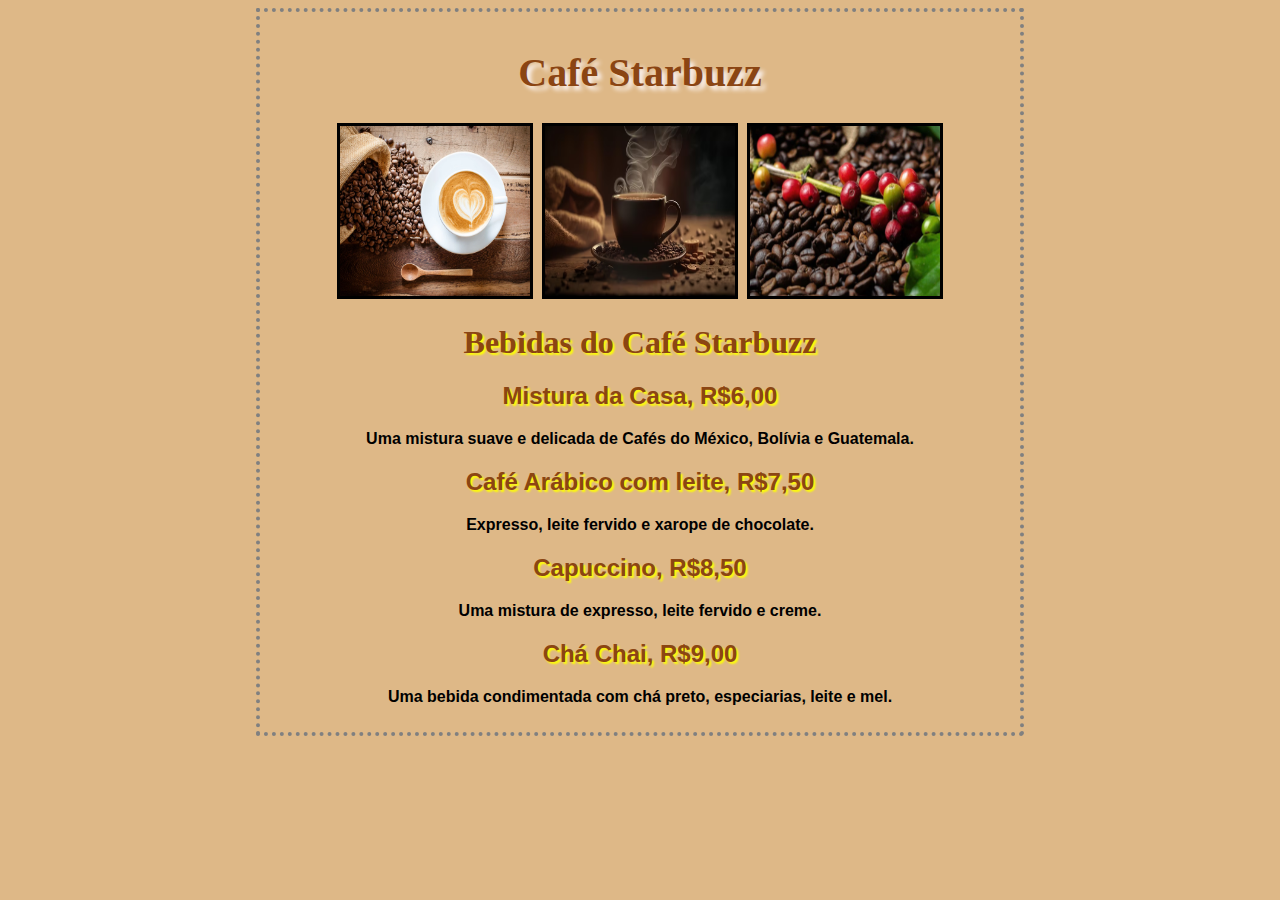
<file: CAFÉ/index.html>
<!DOCTYPE html>
<html lang="pt-br">
<head>
    <meta charset="utf-8">
    <title>Café Starbuzz</title>
    <style type="text/css">
        body{background-color: #DEB887; margin-left: 20%; margin-right: 20%; border: 4px dotted gray;
            padding: 10px 10px 10px 10px; font-family: sans-serif; text-align: center;}
        h1.titulo{color: #8B4513; font-family: verdana; text-shadow: 4px 4px 4px #FBF2EF; font-size: 30pt; text-align: center;}
        #img{border: 4px solid black;}
        h1.sub-titulo{color: #8B4513; font-family: verdana; text-shadow: 2px 2px 2px yellow; text-align: center;}
        h2.menu{color:#8B4513; text-shadow: 2px 2px 2px yellow;}
        p.menu-texto{font-family: "Trebuchet MS", Verdana, sans-serif; font-weight: bold; color: #000000;}
    </style>
       
</head>
<body>
    <h1 class="titulo">Café Starbuzz</h1>

        <div class="img">
            <img src="cafe.jpg" width="190" height="170" border="3">&nbsp
            <img src="cafe3.jpg" width="190" height="170" border="3">&nbsp
            <img src="cafe2.jpg" width="190" height="170" border="3">
        </div>

    <h1 class="sub-titulo">Bebidas do Café Starbuzz</h1>

    <h2 class="menu">Mistura da Casa, R$6,00</h2>
    <p class="menu-texto">Uma mistura suave e delicada de Cafés do México, Bolívia e Guatemala.</p>
    <h2 class="menu">Café Arábico com leite, R$7,50</h2>
    <p class="menu-texto">Expresso, leite fervido e xarope de chocolate.</p>
    <h2 class="menu">Capuccino, R$8,50</h2>
    <p class="menu-texto">Uma mistura de expresso, leite fervido e creme.</p>
    <h2 class="menu">Chá Chai, R$9,00</h2>
    <p class="menu-texto">Uma bebida condimentada com chá preto, especiarias, leite e mel.</p>
   
</body>
</html>
</file>
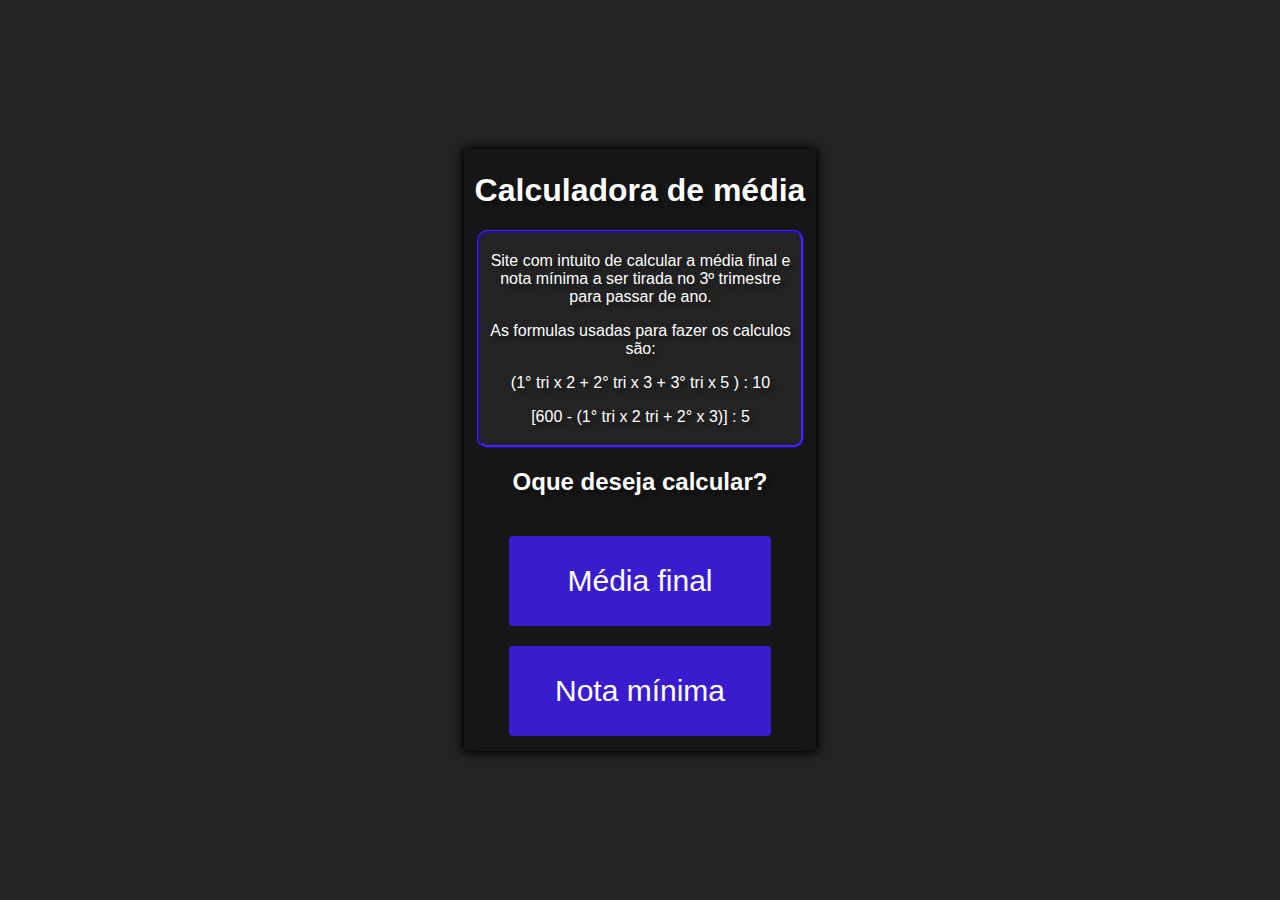
<file: calc_mediajs/index.html>
<!DOCTYPE html>
<html lang="pt-br">
<head>
    <meta charset="UTF-8">
    <meta http-equiv="X-UA-Compatible" content="IE=edge">
    <meta name="viewport" content="width=device-width, initial-scale=1.0">
    <link rel="stylesheet" href="style.css">
    <title>Calculadora de média</title>
</head>
<body>
    <div id="caixa">
        <div id="caixa-centro">
            <div id="texto-explicativo">
               
                    <h1>Calculadora de média</h1>
                <div id="info">    
                    <p>Site com intuito de calcular a média final e nota mínima a ser tirada no 3º trimestre para passar de ano.</p>
                    <p>As formulas usadas para fazer os calculos são:</p>
                    <p>(1° tri x 2 + 2° tri x 3 + 3° tri x 5 ) : 10</p>
                    <p>[600 - (1° tri x 2 tri + 2° x 3)] : 5</p>
                </div>
                    <h2>Oque deseja calcular?</h2>    
            </div>
            <div>
                <a href="./index2.html"><input type="button" value="Média final" id="btn"></a>
            </div>  
               <a href="./index3.html"><input type="button" value="Nota mínima" id="btn"></a>
        </div>            
     </div>
</body>
</html>
</file>
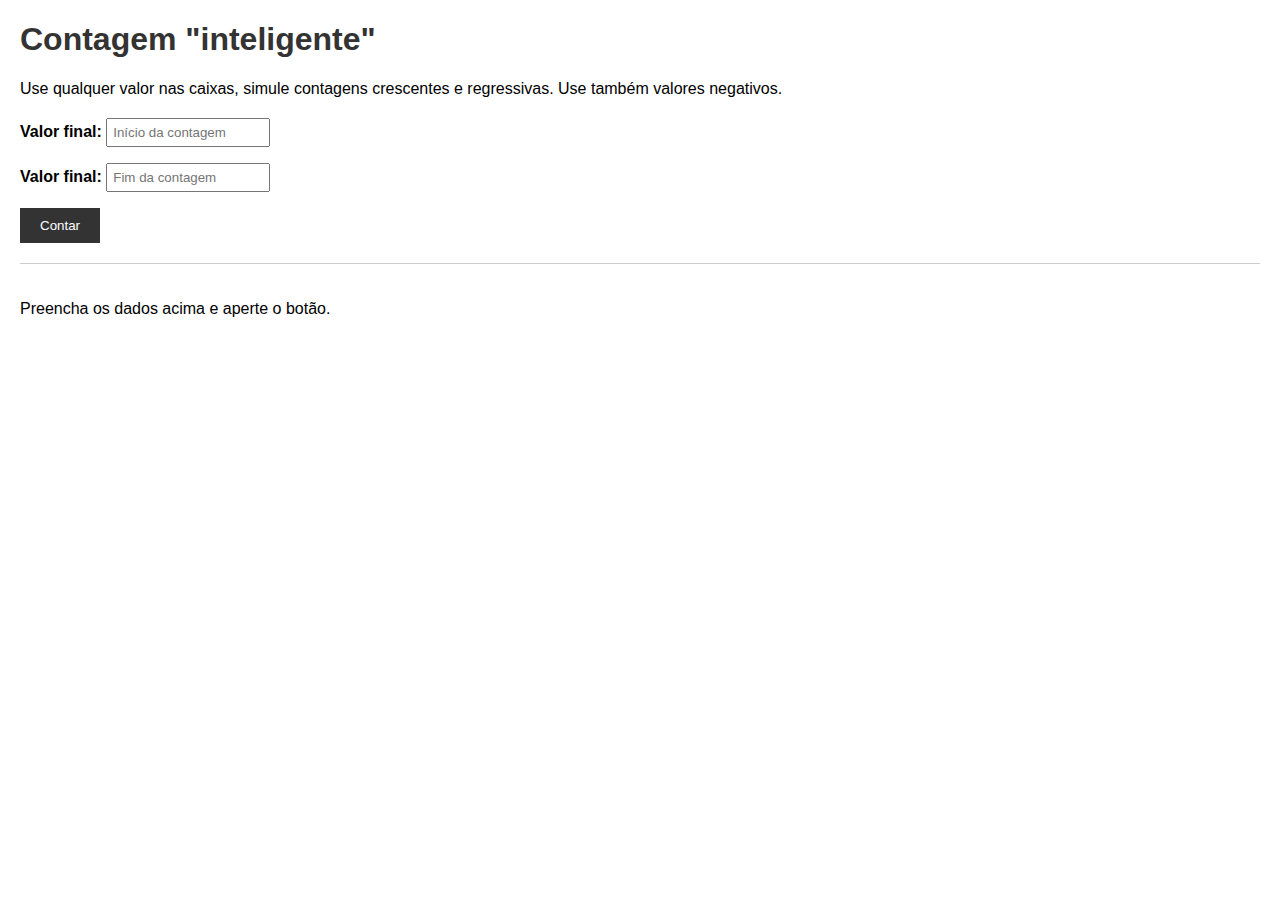
<file: contagem inteligente/index.html>
<!DOCTYPE html>

<html lang="pt-br">

<head>

<meta charset="UTF-8">

<meta name="viewport" content="width=device-width, initial-scale=1.0">

<title>Contagem inteligente</title>

<link rel="stylesheet" href="style.css">

</head>

<body>

<h1>Contagem "inteligente"</h1>

<p>Use qualquer valor nas caixas, simule contagens crescentes e regressivas. Use também valores negativos.</p>

<section id="entrada">

<form action="#" method="get">

<p>

<label for="fn1">Valor final: </label>

<input type="number" name="n1" id="fn1" placeholder="Início da contagem">

</p>

<p>

<label for="fn1">Valor final: </label>

<input type="number" name="n2" id="fn2" placeholder="Fim da contagem">

</p>

<p>

<input type="submit" value="Contar" formaction="javascript:contagem()">

</p>

</form>

</section>

<section id="saida">

<p>Preencha os dados acima e aperte o botão.</p>

</section>

<script src="script.js"></script>

</body>

</html>
</file>
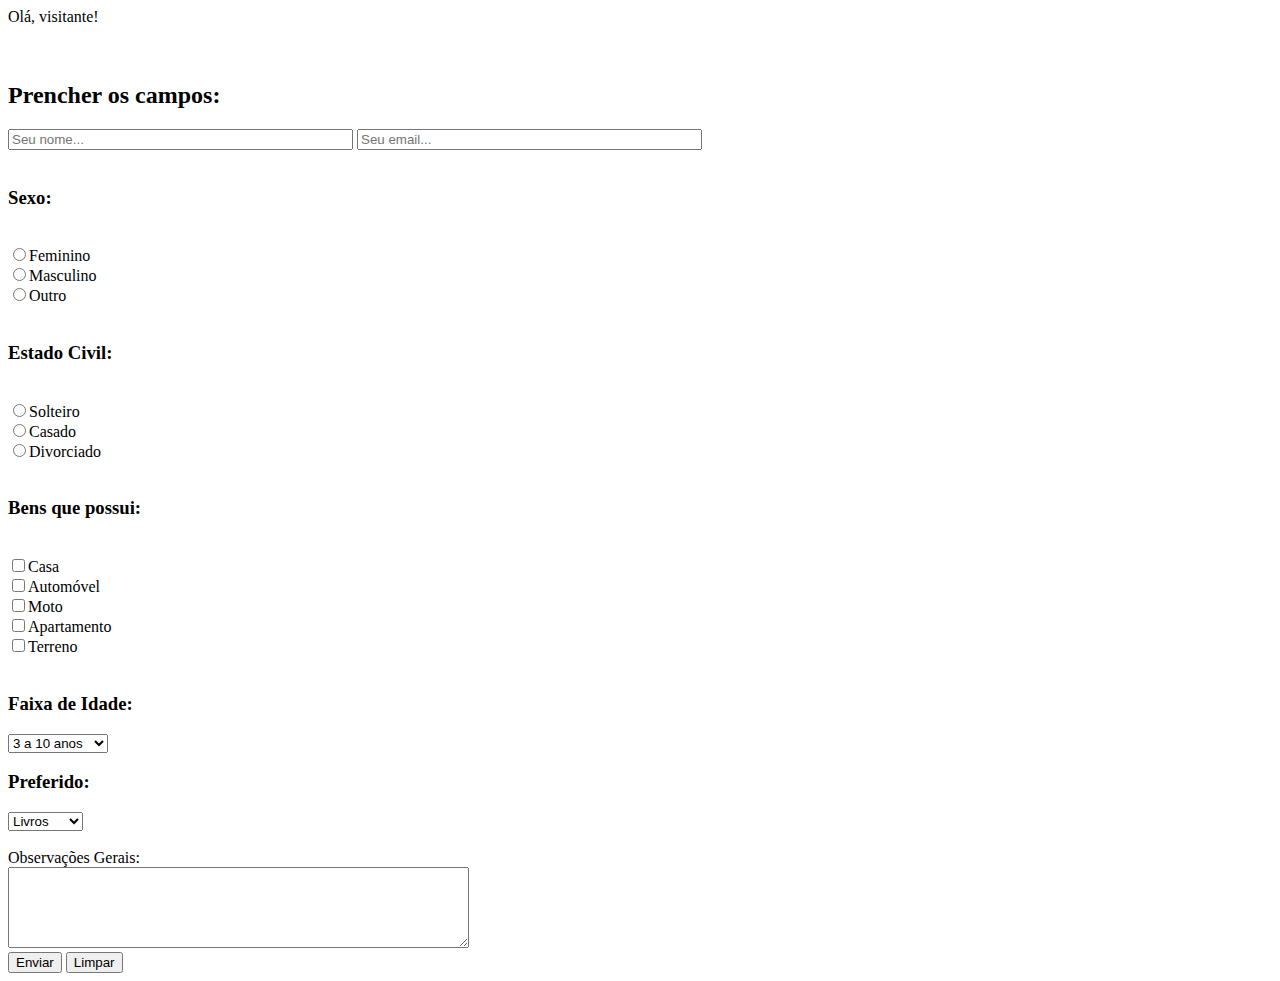
<file: formulario 2/index.html>
<!DOCTYPE html>
<html lang="pt-br">
<head>
    <meta charset="UTF-8">
    <meta http-equiv="X-UA-Compatible" content="IE=edge">
    <meta name="viewport" content="width=device-width, initial-scale=1.0">
    <title>Formulário padrão</title>
<!--Script para testar leitura*-->
    <script>
        nome1 = window.prompt("Qual seu ome?");
        if (nome1!=null && nome1!="")
        {
            document.write("Olá, "+nome1+"!");
        }
        else
        {
            document.write("Olá, visitante!");
        }

        function validar()
        {
            if (document.cadastro.nome1.value =="")
                { window.alert("Você deve preencher o campo nome1.");
                    document.cadastro.nome1.focus();
                    return false;
                }
            if (document.cadastro.observacoes.value =="")
                { window.alert("Você deve colocar uma observação...");
                    document.cadastro.observacoes.focus();
                    return false;
                }
        }

    </script>
 </head>
<body>
   
    <form action="teste@gmail.com" method="POST" enctype="text/plain" name="cadastro"><br><br>
    <h2>Prencher os campos:</h2>
    <input type="text" name="nome" size="40" placeholder="Seu nome...">
    <input type="text" name="email" size="40" placeholder="Seu email..."><br><br>
    <h3>Sexo:</h3><br>
    <input type="radio" name="sexo" value="f">Feminino<br>
    <input type="radio" name="sexo" value="m">Masculino<br>
    <input type="radio" name="sexo" value="o">Outro<br><br>
    <h3>Estado Civil:</h3> <br>
    <input type="radio" name="civil" value="s">Solteiro<br>
    <input type="radio" name="civil" value="c">Casado<br>
    <input type="radio" name="civil" value="d">Divorciado<br><br>
    <h3>Bens que possui:</h3> <br>
    <input type="checkbox" name="bens" value="c">Casa<br>
    <input type="checkbox" name="bens" value="a">Automóvel<br>
    <input type="checkbox" name="bens" value="m">Moto<br>
    <input type="checkbox" name="bens" value="p">Apartamento<br>
    <input type="checkbox" name="bens" value="t">Terreno<br><br>
    <h3>Faixa de Idade:</h3>
    <select name="faixaidade">
        <option value="3a10">3 a 10 anos</option>
        <option value="11a25">11 a 25 anos</option>
        <option value="26a35">26 a 35 anos</option>
        <option value="36a55">36 a 55 anos</option>
        <option value="56a90">56 a 90 anos</option>
    </select><br>
    <h3> Preferido:</h3>
    <select name="hobby">
        <option value="livros">Livros</option>
        <option value="musica">Música</option>
        <option value="filmes">Filmes</option>
        <option value="esportes">Esportes</option>
        <option value="games">Games</option>
    </select><br><br>
    Observações Gerais:<br>
    <textarea name="observacoes" rows="5" cols="55" ></textarea><br>

    <input type="submit" value="Enviar" onclick="validar();">
    <input type="reset" value="Limpar">
    </form>   
    
</body>
</html>
</file>
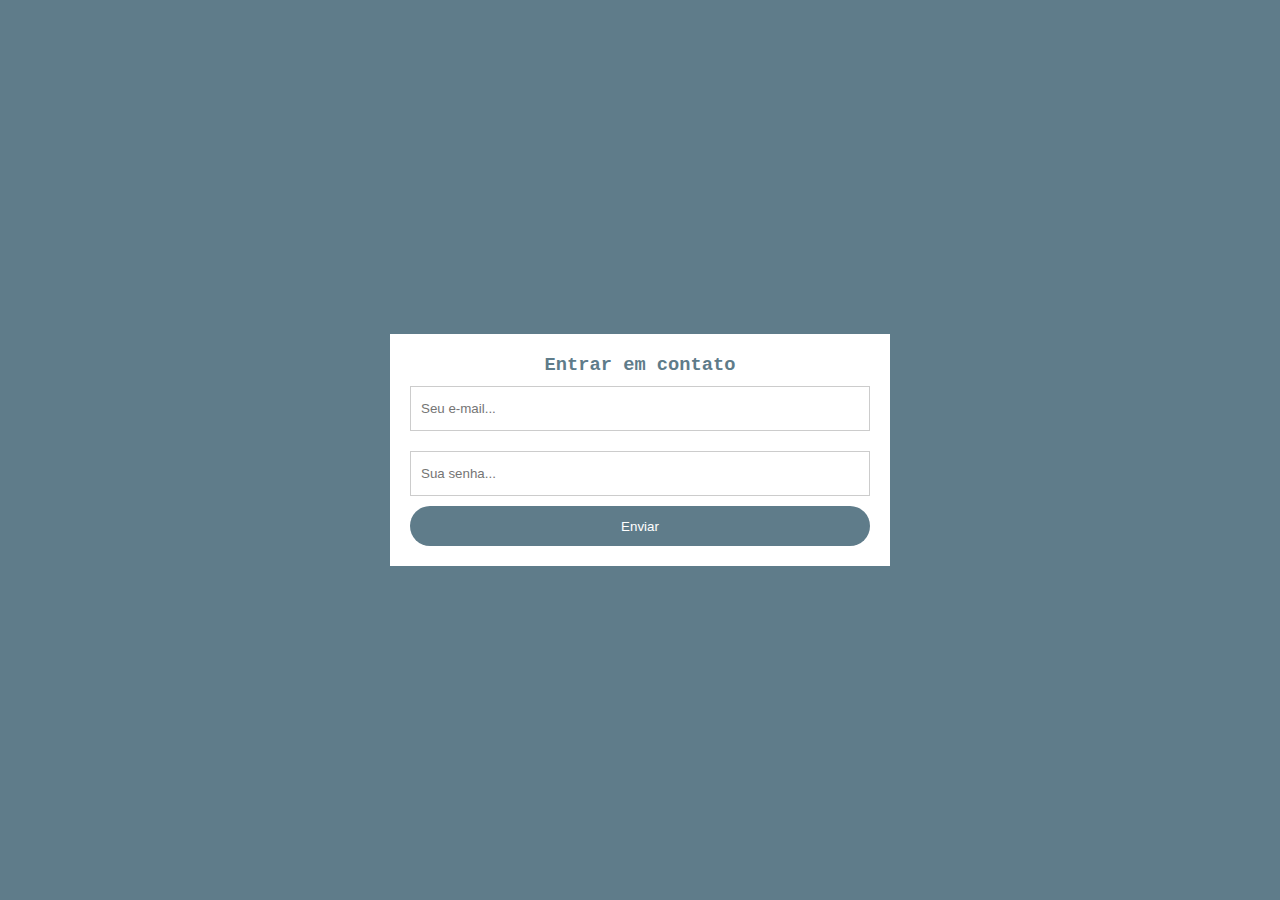
<file: formulario/index.html>
<!DOCTYPE html>
<html lang="pt-br">
<head>
    <meta charset="UTF-8">
    <meta http-equiv="X-UA-Compatible" content="IE=edge">
    <meta name="viewport" content="width=device-width, initial-scale=1.0">
    <title>Formulario com HTML e JavaScript</title>
    <link rel="stylesheet" href="style.css">
<style>
    *{
        margin: 0; padding: 0; box-sizing: border-box;
    }
    body{
        background-color: #5F7C8A;
    }
    form{
        background-color: white;
        max-width: 500px;
        width: 70%;
        padding: 20px;
        position: absolute;
        left: 50%;
        top: 50%;
        transform: translate(-50%, -50%);
    }
    form h3{
        text-align: center;
        color: #5F7C8A;
        font-family: 'Courier New', Courier, monospace;
    }
    form input[type=text],
    form input[type=password]{
      width: 100%;
      height: 45px;
      border: 1px solid#ccc;
      padding-left: 10px;
      margin: 10px 0;
     
    }
    form input[type=submit]{
        width: 100%;
        height: 40px;
        cursor: pointer;
        background: #5F7C8A;
        color: white;
        border: 0;
        border-radius: 20px;
        transition: 1s;
    }
    form input[type=submit]:hover{
        background-color: #4A5F6A;
    }
    form input[type=text]:focus{
        outline: 0;
    }
    form input[type=password]:focus{
        outline: 0;
    }
</style>
</head>

<body>
    <form>
        <h3>Entrar em contato</h3>
        <input id="email" type="text" name="email" placeholder="Seu e-mail...">
        <input id="password" type="password" name="senha" placeholder="Sua senha...">
        <input type="submit" name="acao" value="Enviar">
    </form>
    <script>
        var email = document.getElementById('email');
        var password = document.getElementById('password');
        //
        email.addEventListener('focus',()=>{
            email.styleborderColor = "#4A5F6A";
        });
        email.addEventListener('blur',()=>{
            email.styleborderColor = "#ccc0A0";
        });

        password.addEventListener('focus',()=>{
            password.styleborderColor = "#4A5F6A";
        });
        password.addEventListener('blur',()=>{
            password.styleborderColor = "#ccc";
        });

    </script>
</body>
</html>
</file>
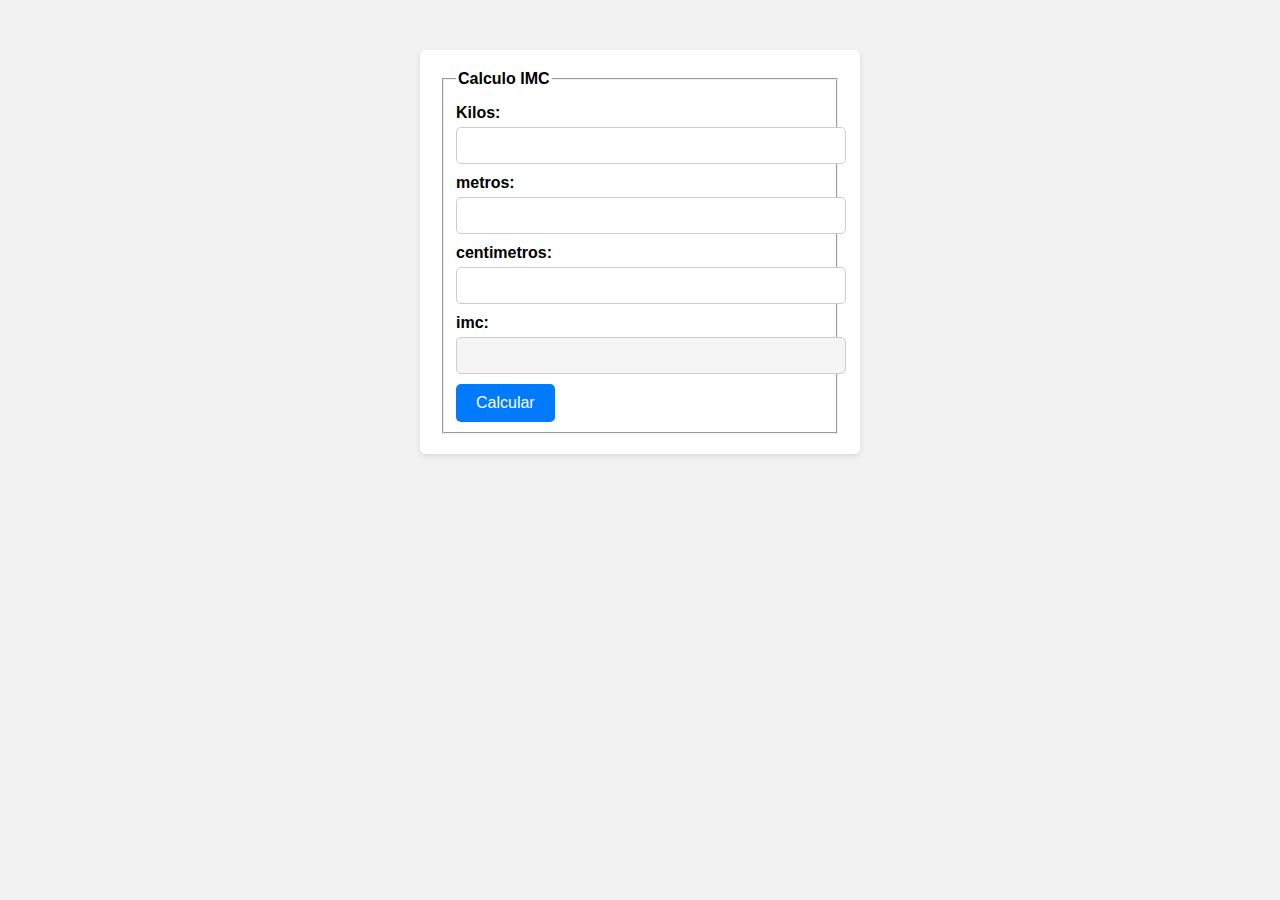
<file: IMC/index.html>
<!Doctype html>
<!DOCTYPE html>
<html lang="pt-BR">
<head>
    <meta charset="utf-8">
    <meta name="viewport" content="width=device-width, initial-scale=1.0">
    <meta http-equiv="X-UA-Compatible" content="ie=edge">
    <title>Exemplo de Exercício</title>
    <link rel="stylesheet" href="style.css">
    <script type="text/javascript">
        function calcular(){
            // pegando o id do formulario
            var formulario = document.getElementById("formulario");
           
            // kilos é minha variavel
            // formulario é o id do meu formulario
            // value é o valor do input
            // o + na frente transforma em number a string  
               
            var kilos       = +formulario.kilos.value;
            var metros      = +formulario.metros.value;
            var centimetros = +formulario.centimetros.value;
           
            // altura
            var altura = (metros * 100 + centimetros) / 100;
             
            // imc
            var imc = kilos / (altura * altura);
           
            // o metodo toFixed fixa apenas duas casas decimais apos o ponto.
            formulario.imc.value = imc.toFixed(2);
           
            if(imc < 20)
            {
                alert('Você esta abaixo do peso!');
            }
            else if(imc >20 && imc <= 25)
            {
                alert("Peso Ideal");
            }
            else if(imc >25 && imc <= 30)
            {
                alert("Sobrepeso");
            }
            else if(imc >30 && imc <= 35)
            {
                alert("Obesidade Moderada");
            }
            else if(imc >35 && imc <= 40)
            {
                alert("Obesidade Severa");
            }
            else if(imc >40 && imc <= 50)
            {
                alert("Obesidade Morbida");
            }
            else
            {
                alert('Gordo');
            }
        }
    </script>
</head>
<body>
    <form id="formulario">
    <fieldset>
        <legend>Calculo IMC</legend>
       
        <label for="kilos">Kilos:</label>
        <input name="kilos" type="text" />
   
        <label for="metros">metros:</label>
        <input name="metros" type="text" />
   
        <label for="centimetros">centimetros:</label>
        <input name="centimetros" type="text" />
   
        <label for="imc">imc:</label>
        <input name="imc" type="text" disabled="disabled" />
           
        <a href="#" onclick="calcular();">Calcular</a>
    </fieldset>
    </form>
</body>
</html>
</file>
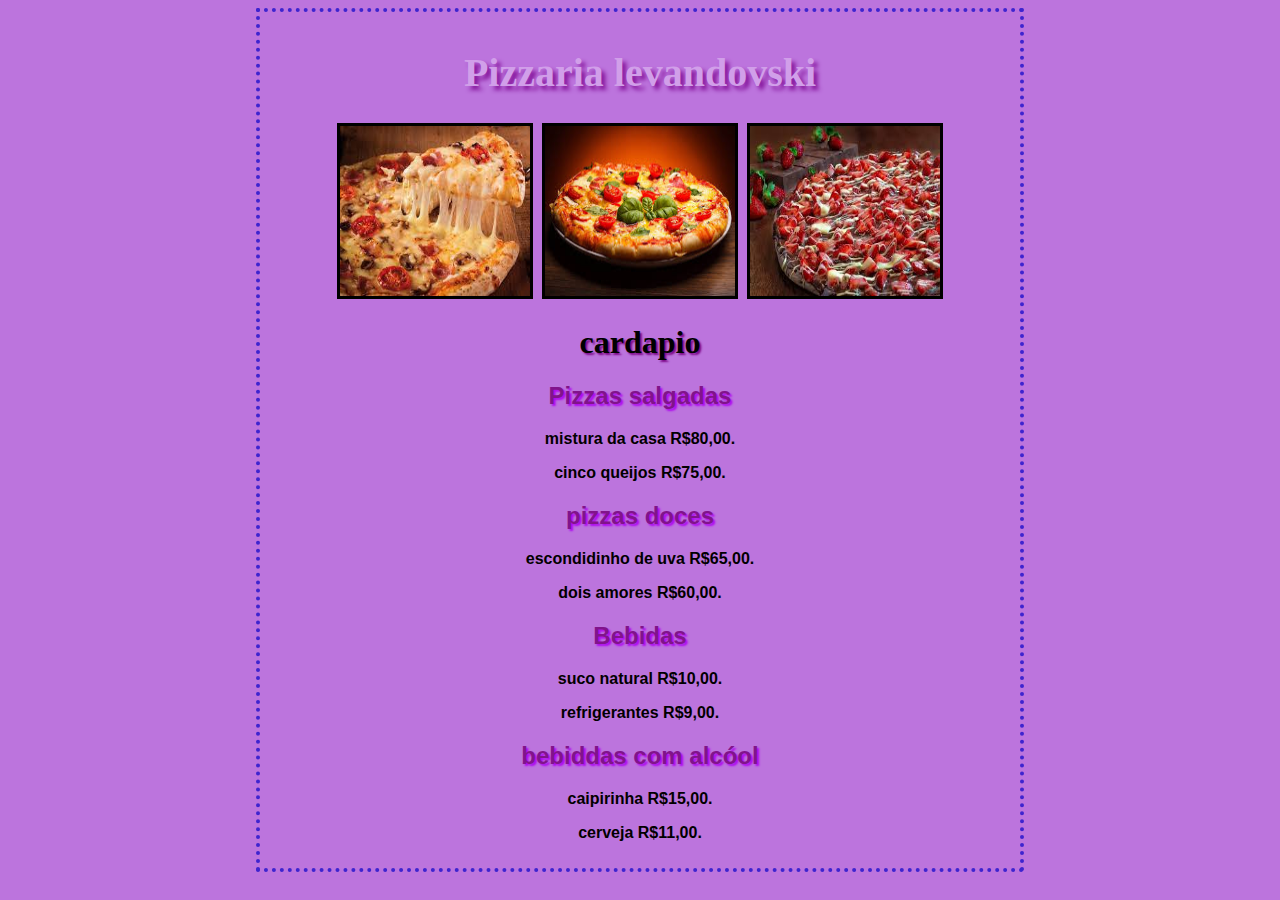
<file: PIZZA/index.html>
<!DOCTYPE html>
<html lang="pt-br">
<head>
    <meta charset="utf-8">
    <title>Pizzaria levandovski</title>
    <style type="text/css">
        body{background-color: #bc74dd; margin-left: 20%; margin-right: 20%; border: 4px dotted rgb(62, 36, 207);
            padding: 10px 10px 10px 10px; font-family: sans-serif; text-align: center;}
        h1.titulo{color: #d19fe9; font-family: verdana; text-shadow: 4px 4px 4px #86159c; font-size: 30pt; text-align: center;}
        #img{border: 4px solid rgb(89, 0, 255);}
        h1.sub-titulo{color:(89, 0, 255); font-family: verdana; text-shadow: 2px 2px 2px rgb(125, 8, 136); text-align: center;}
        h2.menu{color:#81138b; text-shadow: 2px 2px 2px rgb(175, 7, 241);}
        p.menu-texto{font-family: "Trebuchet MS", Verdana, sans-serif; font-weight: bold; color: #020000;}
    </style>
       
</head>
<body>
    <h1 class="titulo">Pizzaria levandovski</h1>

        <div class="img">
            <img src="pizza.png" width="190" height="170" border="3">&nbsp
            <img src="pizza2.png" width="190" height="170" border="3">&nbsp
            <img src="pizza3.png" width="190" height="170" border="3">
        </div>

    <h1 class="sub-titulo">cardapio</h1>

    <h2 class="menu">Pizzas salgadas</h2>
    <p class="menu-texto">mistura da casa R$80,00.</p>
    <p class="menu-texto"> cinco queijos R$75,00.</p>
    
    <h2 class="menu">pizzas doces</h2>
    <p class="menu-texto">escondidinho de uva R$65,00.</p>
    <p class="menu-texto">dois amores R$60,00.</p>

    <h2 class="menu">Bebidas</h2>
    <p class="menu-texto">suco natural R$10,00.</p>
    <p class="menu-texto">refrigerantes R$9,00.</p>

    <h2 class="menu">bebiddas com alcóol</h2>
    <p class="menu-texto">caipirinha R$15,00.</p>
    <p class="menu-texto">cerveja R$11,00.</p>
   
</body>
</html>
</file>
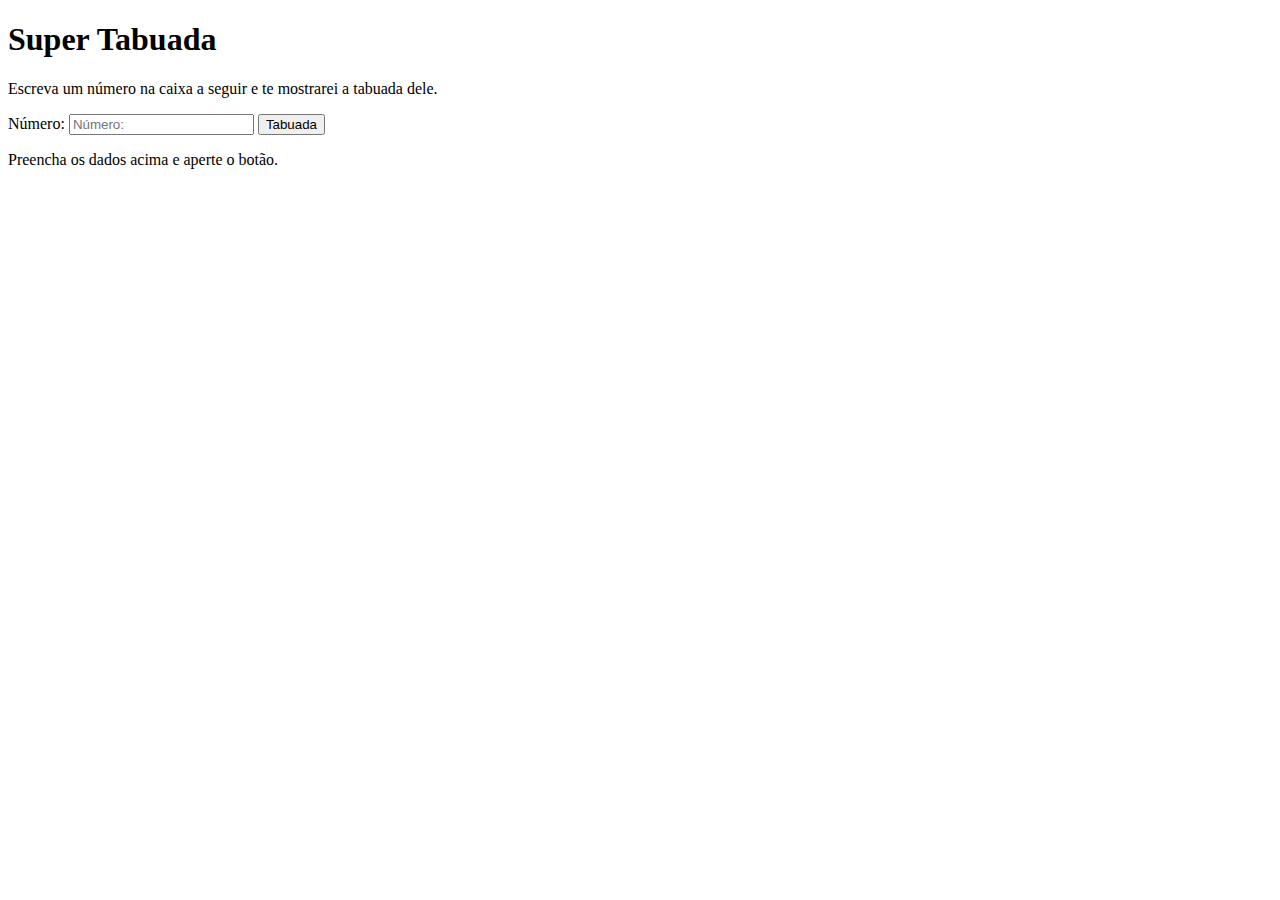
<file: tabuada/index.html>
<!DOCTYPE html>

<html lang="pt-br">

<head>

<meta charset="UTF-8">

<meta name="viewport" content="width=device-width, initial-scale=1.0">

<title>Tabuada</title>

<link rel="stylesheet" href="stylo.css">

</head>

<body>

<h1>Super Tabuada</h1>

<p>Escreva um número na caixa a seguir e te mostrarei a tabuada dele.</p>

<section id="entrada">

<form action="#" method="get">

<p>

<label for="fnum">Número: </label>

<input type="number" name="num" id="fnum" placeholder="Número: ">

<input type="submit" value="Tabuada" formaction="javascript:tabuada()">

</p>

</form>

</section>

<section id="saida">

<p>Preencha os dados acima e aperte o botão.</p>

</section>


<script src="script.js"></script>

</body>

</html>
</file>
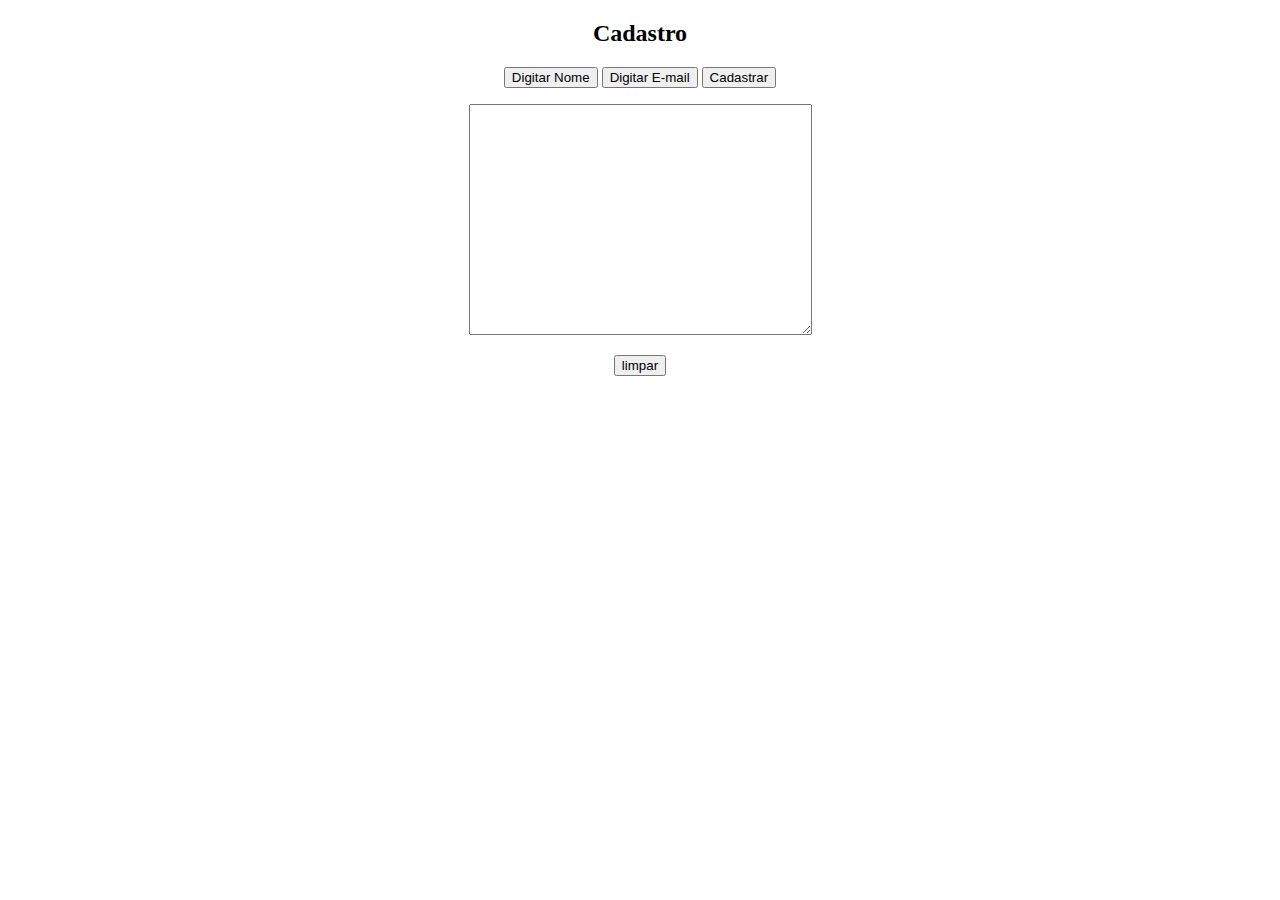
<file: teste1/index.html>
<!DOCTYPE html>
<html lang="en">
<head>
    <meta charset="UTF-8">
    <meta name="viewport" content="width=device-width, initial-scale=1.0">
    <title>Inscrição</title>
    <script>
        var nome;
        var email;
        var num = 0;
        function escrever() {
        info = "Usuário número " + (++num) + "\n";
        info += "Nome: " + nome + "\n";
        info += "E-mail: " + email + "\n\n";
    }
        nome = prompt("Digite o Nome", "")

        function escrever(quadro) {
            info = "Usuário número " + (++num) + "\n";
            info += "Nome: " + nome + "\n";
            info += "E-mail: " + email + "\n\n";
            quadro.value += info;
    }

        </script>
</head>
<body>
    <body bgcolor="white">
 <form>
 <h2 align="center">Cadastro</h2>
 <div align=center>
 <p><input type=button value="Digitar Nome" onclick="nome=prompt('Seu Nome', '')">
 <input type=button value="Digitar E-mail" onclick="email=prompt('Email', '')">
 <input type=button value="Cadastrar" onclick="escrever(this.form.Area)"></p>
 <p><textarea rows=15 cols=40 name=Area></textarea></p>
 <input type="reset" value="limpar">
 </div>
 </form>
</body>
</html>
</file>
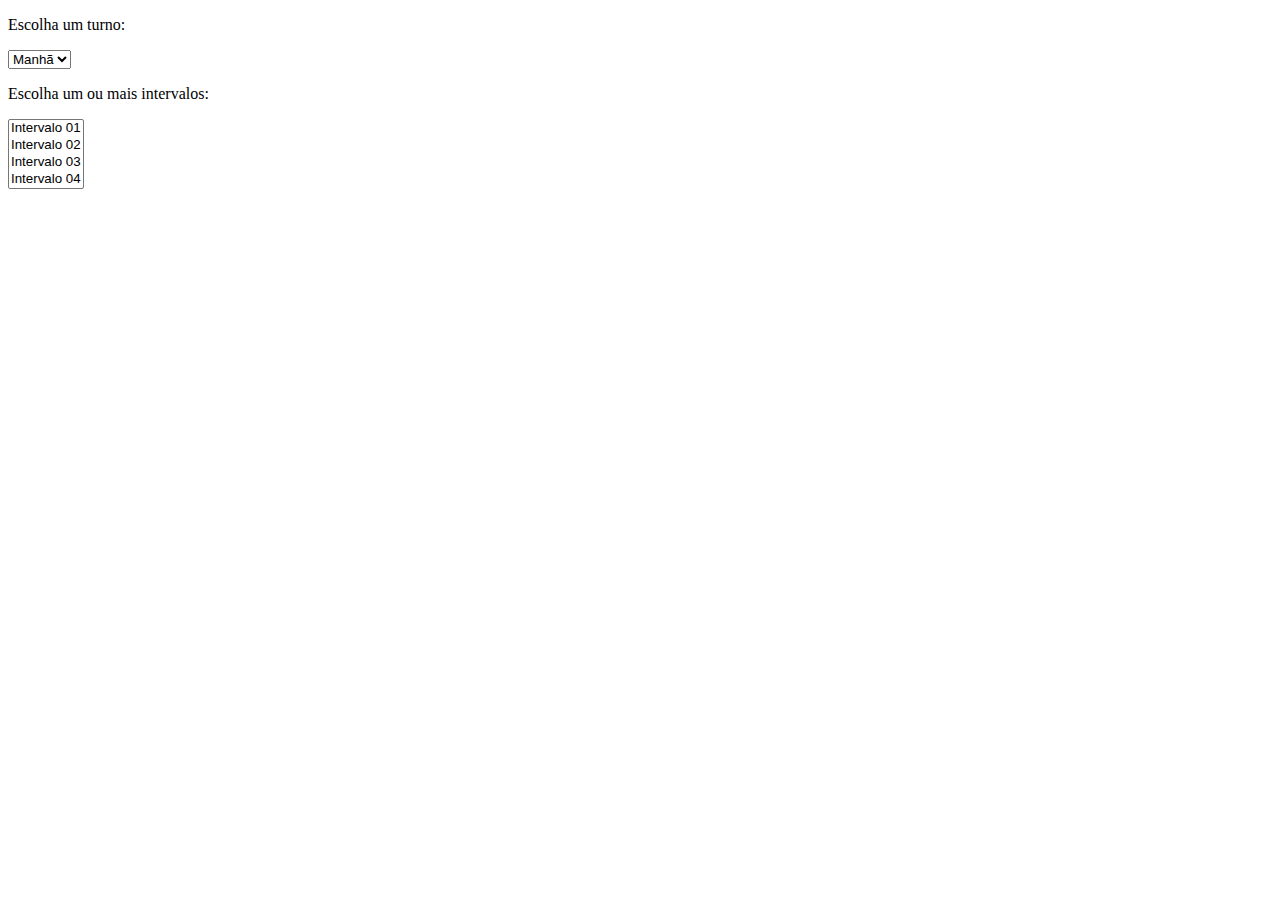
<file: teste2/index.html>
<!DOCTYPE html>
<html lang="en">
<head>
    <meta charset="UTF-8">
    <meta http-equiv="X-UA-Compatible" content="IE=edge">
    <meta name="viewport" content="width=device-width, initial-scale=1.0">
    <title>Teste 2</title>
    <script>
        intervalos = new Array(3); // vetor 2D c/ intervalos/turno
        intervalos[0] = new Array("08 às 08:59", "09 às 09:59", "10 às 10:59", "11 às 11:59");
        intervalos[1] = new Array("13 às 13:59", "14 às 14:59", "15 às 15:59", "16 às 16:59");
        intervalos[2] = new Array("18 às 18:59", "19 às 19:59", "20 às 20:59", "21 às 21:59");
        function setIntervalos(f) {
         idx = f.turno.options.selectedIndex;
         for (i = 0; i < f.horario.length; i++) {
         f.horario.options[i].text = intervalos[idx][i];
         }
        }
   
        function mais(f) { // f é o formulário onde o Select está contido
        selObj = f.horario;
        novaOp = new Option(); // (1)
        novaOp.text = "Intervalo 0" + (selObj.length + 1); // (2)
        selObj.options[selObj.length] = novaOp; // (3)
        }
        function menos(f) {
        selObj = f.horario;
        if (selObj.length > 0) {
        len = selObj.length - 1;
        selObj.length = len; // length = length - 1
            }
        }
   
        </script>
</head>
<body>

    <form>
        <p>Escolha um turno:</p>
        <select name=turno onchange="setIntervalos(this.form)">
         <option>Manhã</option>
         <option>Tarde</option>
         <option>Noite</option>
        </select>
        <p>Escolha um ou mais intervalos:</p>
        <select name=horario size=4 multiple>
         <option> Intervalo 01 </option> <!-- Estes valores irão mudar -->
         <option> Intervalo 02 </option>
         <option> Intervalo 03 </option>
         <option> Intervalo 04 </option>
        </select>
    </form>
   
</body>
</html>
</file>
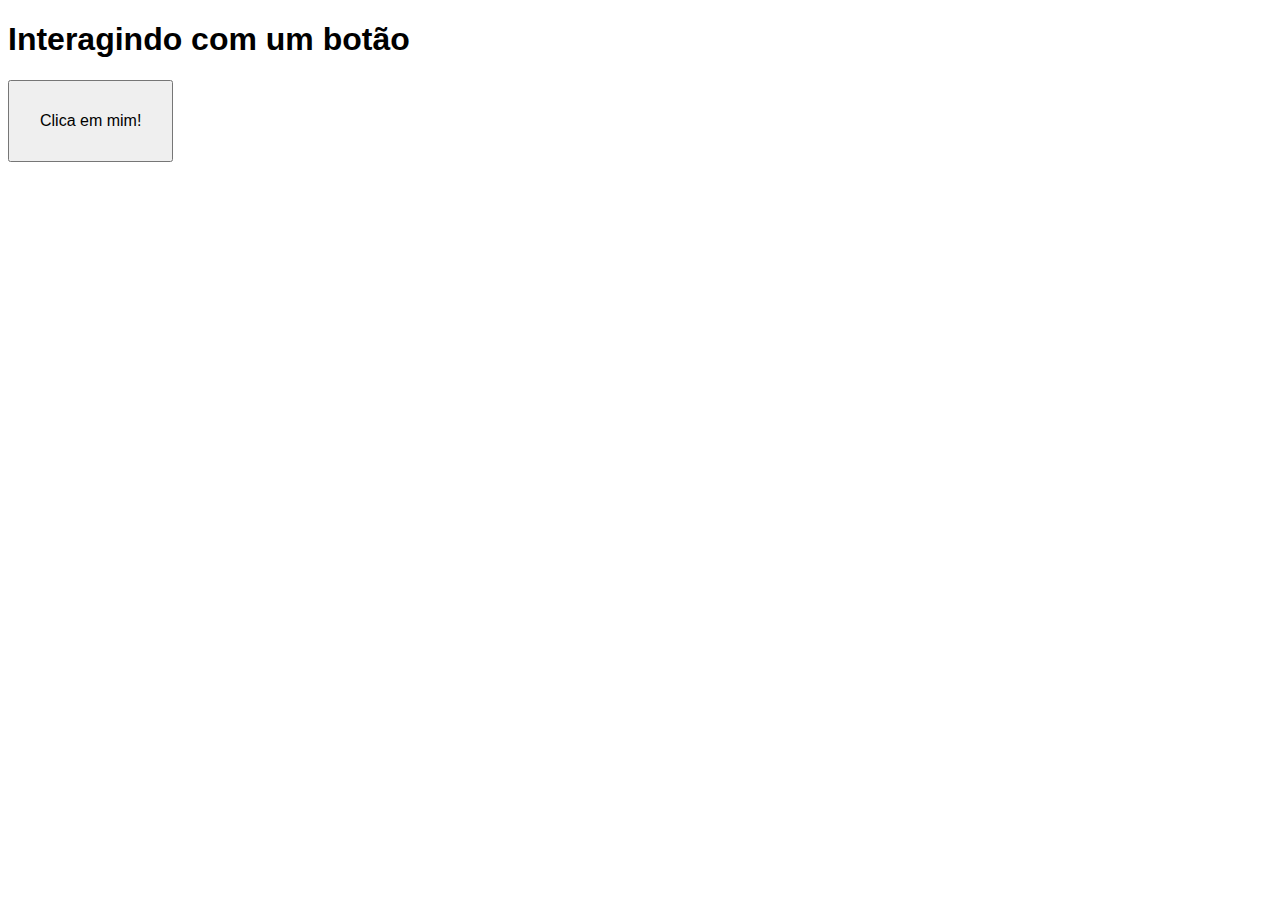
<file: java/js1/index.html>
<!DOCTYPE html>
<html lang="pt-br">
<head>
    <meta charset="UTF-8">
    <meta http-equiv="X-UA-Compatible" content="IE=edge">
    <meta name="viewport" content="width=device-width, initial-scale=1.0">
    <title>Interação JS</title>
    <style>
        body { font: 12pt Arial; }
        button { font-size: 12pt; padding: 30px; }
    </style>
</head>
<body>
    <h1>Interagindo com um botão</h1>
    <button onclick="clicou()">Clica em mim!</button>
    <script>
        function clicou() {
            window.alert('Você clicou no botão!')
        }
    </script>
   
</body>
</html>
</file>
<file: calc_mediajs/style.css>
#caixa {
    width: 100vw;
    height: 100vh;
    display: flex;
    flex-direction: row;
    justify-content: center;
    align-items: center;
}

body {
    background: rgb(36, 35, 35);
    margin: 0px;
    text-shadow: 4px 4px 4px rgba(0, 0, 0, 0.37);
    font-family: Arial, Helvetica, sans-serif;
    color: white;
}

#caixa-centro {
    border-radius:4px ;
    height: 600px;
    width: 350px;
    border: 1px;
    border-style: solid;
    border-color: rgba(20, 20, 20, 0);
    text-align: center;
    background-color: rgba(20, 20, 20, 0.856);
    -webkit-box-shadow: 0px 0px 8px 2px #000000;
    -moz-box-shadow: 0px 0px 8px 2px #000000;
    box-shadow: 0px 0px 8px 2px #000000;
}

h1 {
    margin-top: 22px;
}


#btn {
    background-color: #3a1ccf;
    border-radius: 4px;
    border-color: #b03df200;
    color: white;
    margin-top: 20px;
    width: 20vw;
    height: 10vh;
    width: 75%;
    font-size: 30px;
}

#btn:hover {
    background-color: #3a1ccf;
   
    transition: 150ms;
}

#info {
    background-color: rgb(36, 35, 35);;
    border-style: ridge;
    border-radius: 10px;
    border-color: #3a1ccf;
    width: 90%;
    margin-left: 12px;
    margin-right: 14px;
    padding: 3px;
   
}
</file>
<file: contagem inteligente/style.css>
/* style.css */

body {
  font-family: Arial, sans-serif;
  margin: 20px;
}

h1 {
  color: #333;
}

p {
  margin-bottom: 10px;
}

form {
  margin-top: 20px;
}

label {
  font-weight: bold;
}

input[type="number"] {
  padding: 5px;
  width: 150px;
}

input[type="submit"] {
  padding: 10px 20px;
  background-color: #333;
  color: #fff;
  border: none;
  cursor: pointer;
}

#saida {
  margin-top: 20px;
  border-top: 1px solid #ccc;
  padding-top: 20px;
}
</file>
<file: formulario/style.css>
*{
        margin: 0; padding: 0; box-sizing: border-box;
    }
    body{
        background-color: #5F7C8A;
    }
    form{
        background-color: white;
        max-width: 500px;
        width: 70%;
        padding: 20px;
        position: absolute;
        left: 50%;
        top: 50%;
        transform: translate(-50%, -50%);
    }
    form h3{
        text-align: center;
        color: #5F7C8A;
        font-family: 'Courier New', Courier, monospace;
    }
    form input[type=text],
    form input[type=password]{
      width: 100%;
      height: 45px;
      border: 1px solid#ccc;
      padding-left: 10px;
      margin: 10px 0;
     
    }
    form input[type=submit]{
        width: 100%;
        height: 40px;
        cursor: pointer;
        background: #5F7C8A;
        color: white;
        border: 0;
        border-radius: 20px;
        transition: 1s;
    }
    form input[type=submit]:hover{
        background-color: #4A5F6A;
    }
    form input[type=text]:focus{
        outline: 0;
    }
    form input[type=password]:focus{
        outline: 0;
    }
</file>
<file: IMC/style.css>
body {
    font-family: Arial, sans-serif;
    background-color: #f2f2f2;
    margin: 0;
    padding: 0;
}

#formulario {
    background-color: #fff;
    border-radius: 5px;
    box-shadow: 0 2px 5px rgba(0, 0, 0, 0.1);
    padding: 20px;
    margin: 50px auto;
    max-width: 400px;
}

legend {
    font-weight: bold;
    margin-bottom: 10px;
}

label {
    display: block;
    margin-bottom: 5px;
    font-weight: bold;
}

input[type="text"] {
    width: 100%;
    padding: 10px;
    margin-bottom: 10px;
    border: 1px solid #ccc;
    border-radius: 5px;
}

input[type="text"]:disabled {
    background-color: #f5f5f5;
}

a {
    display: inline-block;
    padding: 10px 20px;
    background-color: #007bff;
    color: #fff;
    text-decoration: none;
    border-radius: 5px;
    transition: background-color 0.3s ease;
}

a:hover {
    background-color: #0056b3;
}
</file>
<file: tabuada/stylo.css>
@import url('https://fonts.googleapis.com/css?family=Pacifico&display=swap&#39;); 
body { font: 12pt Arial; } 
h1, h2, h3 { font-family: 'Pacifico', cursive; font-weight: normal;}
input[type=number] { font-size: 12pt; } 
input[type=submit] {
background-color: green;
color: white;
font-size: 12pt;
padding: 5px;
}
</file>
